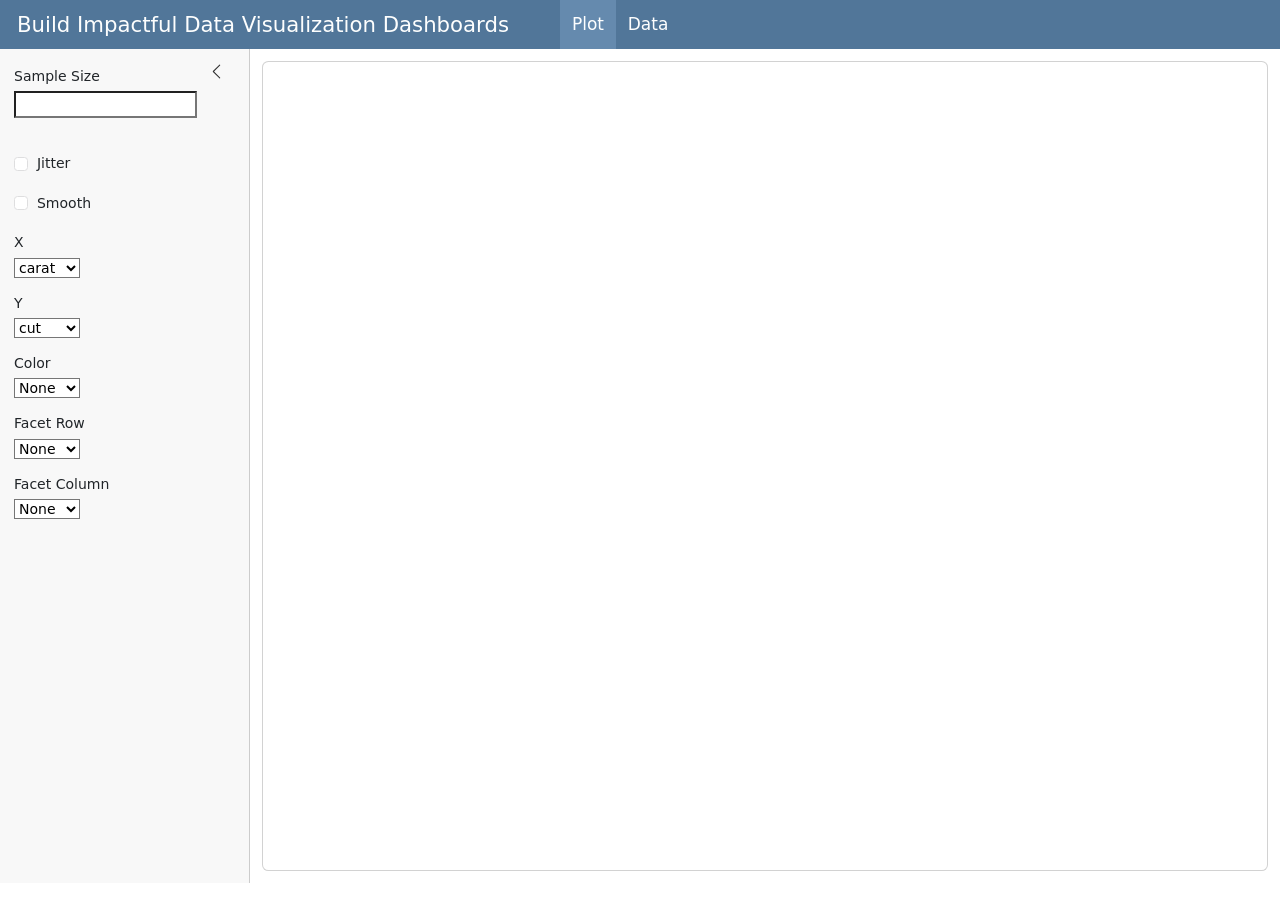
<file: dashboard2/index.html>
<!DOCTYPE html>
<html xmlns="http://www.w3.org/1999/xhtml" lang="en" xml:lang="en"><head>

<meta charset="utf-8">
<meta name="generator" content="quarto-1.8.25">

<meta name="viewport" content="width=device-width, initial-scale=1.0, user-scalable=yes">


<title>Build Impactful Data Visualization Dashboards</title>
<style>
code{white-space: pre-wrap;}
span.smallcaps{font-variant: small-caps;}
div.columns{display: flex; gap: min(4vw, 1.5em);}
div.column{flex: auto; overflow-x: auto;}
div.hanging-indent{margin-left: 1.5em; text-indent: -1.5em;}
ul.task-list{list-style: none;}
ul.task-list li input[type="checkbox"] {
  width: 0.8em;
  margin: 0 0.8em 0.2em -1em; /* quarto-specific, see https://github.com/quarto-dev/quarto-cli/issues/4556 */ 
  vertical-align: middle;
}
</style>


<script src="index_files/libs/clipboard/clipboard.min.js"></script>
<script src="index_files/libs/quarto-html/quarto.js" type="module"></script>
<script src="index_files/libs/quarto-html/tabsets/tabsets.js" type="module"></script>
<script src="index_files/libs/quarto-html/axe/axe-check.js" type="module"></script>
<script src="index_files/libs/quarto-html/popper.min.js"></script>
<script src="index_files/libs/quarto-html/tippy.umd.min.js"></script>
<script src="index_files/libs/quarto-html/anchor.min.js"></script>
<link href="index_files/libs/quarto-html/tippy.css" rel="stylesheet">
<link href="index_files/libs/quarto-html/quarto-syntax-highlighting-7b89279ff1a6dce999919e0e67d4d9ec.css" rel="stylesheet" class="quarto-color-scheme" id="quarto-text-highlighting-styles">
<link href="index_files/libs/quarto-html/quarto-syntax-highlighting-dark-707d8167ce6003fca903bfe2be84ab7f.css" rel="stylesheet" class="quarto-color-scheme quarto-color-alternate" id="quarto-text-highlighting-styles">
<link href="index_files/libs/quarto-html/quarto-syntax-highlighting-7b89279ff1a6dce999919e0e67d4d9ec.css" rel="stylesheet" class="quarto-color-scheme-extra" id="quarto-text-highlighting-styles">
<script src="index_files/libs/bootstrap/bootstrap.min.js"></script>
<link href="index_files/libs/bootstrap/bootstrap-icons.css" rel="stylesheet">
<link href="index_files/libs/bootstrap/bootstrap-890b18279d630a8af0357820e6fbb7bc.min.css" rel="stylesheet" append-hash="true" class="quarto-color-scheme" id="quarto-bootstrap" data-mode="light">
<link href="index_files/libs/bootstrap/bootstrap-dark-890b18279d630a8af0357820e6fbb7bc.min.css" rel="stylesheet" append-hash="true" class="quarto-color-scheme quarto-color-alternate" id="quarto-bootstrap" data-mode="light">
<link href="index_files/libs/bootstrap/bootstrap-890b18279d630a8af0357820e6fbb7bc.min.css" rel="stylesheet" append-hash="true" class="quarto-color-scheme-extra" id="quarto-bootstrap" data-mode="light">
<script src="index_files/libs/quarto-dashboard/quarto-dashboard.js"></script>
<script src="index_files/libs/quarto-dashboard/stickythead.js"></script>



<script src="index_files/libs/quarto-dashboard/web-components.js" type="module"></script>
<script src="index_files/libs/quarto-dashboard/components.js"></script>



</head>

<body class="quarto-dashboard dashboard-fill dashboard-sidebar fullcontent quarto-light">

<header id="quarto-dashboard-header">
<nav class="navbar navbar-expand-md slim" data-bs-theme="dark">
  <div class="navbar-container container-fluid">
    <button class="navbar-toggler" type="button" data-bs-toggle="collapse" data-bs-target="#dashboard-collapse" aria-controls="dashboard-collapse" aria-expanded="false" aria-label="Toggle navigation">
      <span class="navbar-toggler-icon"></span>
    </button>    


    <div class="navbar-brand-container">


      <div class="navbar-title">
        <div class="navbar-title-text"><a href="#">Build Impactful Data Visualization Dashboards</a></div>
        
        
      </div>
    </div>
<div id="dashboard-collapse" class="navbar-collapse collapse"><ul class="navbar-nav navbar-nav-scroll me-auto" role="tablist"><li class="nav-item" role="presentation"><a id="tab-plot" class="nav-link active" data-bs-toggle="tab" role="tab" data-bs-target="#plot" data-scrolling="false" href="#plot" aria-controls="plot" aria-selected="true"><span class="nav-link-text">Plot</span></a></li><li class="nav-item" role="presentation"><a id="tab-data" class="nav-link" data-bs-toggle="tab" role="tab" data-bs-target="#data" data-scrolling="false" href="#data" aria-controls="data" aria-selected="false"><span class="nav-link-text">Data</span></a></li></ul></div></div>
</nav>
</header>
<div class="page-layout-custom quarto-dashboard-content bslib-gap-spacing html-fill-container bslib-page-fill quarto-dashboard-pages dashboard-sidebar-container">  

<div class="bslib-sidebar-layout html-fill-item html-fill-container" data-bslib-sidebar-open="desktop" data-bslib-sidebar-init="true" data-bslib-sidebar-border="false" data-bslib-sidebar-border-radius="false"><div class="main html-fill-container html-fill-item"><div class="sidebar-content html-fill-item html-fill-container">
<div class="tab-content bslib-grid html-fill-item html-fill-container" style="display: grid; grid-template-columns: minmax(3em, 1fr);
grid-auto-rows: minmax(0, 1fr);">
<div id="plot" class="dashboard-page tab-pane show active html-fill-item html-fill-container" data-orientation="rows" aria-labelledby="tab-plot">
<div class="html-fill-item html-fill-container bslib-grid" style="display: grid; grid-template-rows: minmax(3em, 1fr); grid-auto-columns: minmax(0, 1fr);">
<div class="card cell html-fill-item html-fill-container bslib-card" data-bslib-card-init="" data-require-bs-caller="card()" data-full-screen="false">
<div class="card-body html-fill-item html-fill-container">
<div class="cell-output-display html-fill-item html-fill-container">
<div class="shiny-plot-output html-fill-item html-fill-container" id="plot" style="width:100%;height:400px;"></div>
</div>
</div>
<bslib-tooltip placement="auto" bsoptions="[]" data-require-bs-version="5" data-require-bs-caller="tooltip()">
    <template>Expand</template>
    <span class="bslib-full-screen-enter badge rounded-pill">
        <svg xmlns="http://www.w3.org/2000/svg" viewbox="0 0 24 24" style="height:1em;width:1em;" aria-hidden="true" role="img"><path d="M20 5C20 4.4 19.6 4 19 4H13C12.4 4 12 3.6 12 3C12 2.4 12.4 2 13 2H21C21.6 2 22 2.4 22 3V11C22 11.6 21.6 12 21 12C20.4 12 20 11.6 20 11V5ZM4 19C4 19.6 4.4 20 5 20H11C11.6 20 12 20.4 12 21C12 21.6 11.6 22 11 22H3C2.4 22 2 21.6 2 21V13C2 12.4 2.4 12 3 12C3.6 12 4 12.4 4 13V19Z"></path></svg>
    </span>
</bslib-tooltip><script data-bslib-card-init="">bslib.Card.initializeAllCards();</script></div>
</div>
</div><div id="data" class="dashboard-page tab-pane grid-skip html-fill-item html-fill-container" data-orientation="rows" aria-labelledby="tab-data">
<div class="html-fill-item html-fill-container bslib-grid" style="display: grid; grid-template-rows: minmax(3em, 1fr); grid-auto-columns: minmax(0, 1fr);">
<div class="card cell html-fill-item html-fill-container bslib-card" data-bslib-card-init="" data-require-bs-caller="card()" data-full-screen="false">
<div class="card-body html-fill-item html-fill-container">
<div class="cell-output-display html-fill-item html-fill-container no-overflow-x">
<div id="data" class="shiny-html-output shiny-table-output html-fill-item html-fill-container"></div>
</div>
</div>
<bslib-tooltip placement="auto" bsoptions="[]" data-require-bs-version="5" data-require-bs-caller="tooltip()">
    <template>Expand</template>
    <span class="bslib-full-screen-enter badge rounded-pill">
        <svg xmlns="http://www.w3.org/2000/svg" viewbox="0 0 24 24" style="height:1em;width:1em;" aria-hidden="true" role="img"><path d="M20 5C20 4.4 19.6 4 19 4H13C12.4 4 12 3.6 12 3C12 2.4 12.4 2 13 2H21C21.6 2 22 2.4 22 3V11C22 11.6 21.6 12 21 12C20.4 12 20 11.6 20 11V5ZM4 19C4 19.6 4.4 20 5 20H11C11.6 20 12 20.4 12 21C12 21.6 11.6 22 11 22H3C2.4 22 2 21.6 2 21V13C2 12.4 2.4 12 3 12C3.6 12 4 12.4 4 13V19Z"></path></svg>
    </span>
</bslib-tooltip><script data-bslib-card-init="">bslib.Card.initializeAllCards();</script></div>
<div id="3ade8a4a-fb1d-4a6c-8409-ac45482d5fc9" class="hidden html-fill-item html-fill-container">

</div>
</div>
</div>
</div>
</div></div><aside id="bslib-sidebar-1" class="sidebar html-fill-container html-fill-item"><div class="html-fill-container html-fill-item">
<div class="cell-output-display">
<div class="form-group shiny-input-container no-baseline">
<label class="control-label" id="sampleSize-label" for="sampleSize">Sample Size</label>
<input class="js-range-slider" id="sampleSize" data-skin="shiny" data-min="1" data-max="53940" data-from="1000" data-step="500" data-grid="true" data-grid-num="9.80709090909091" data-grid-snap="false" data-prettify-separator="," data-prettify-enabled="true" data-keyboard="true" data-data-type="number">
</div>
</div>
<div class="cell-output-display">
<br>
</div>
<div class="cell-output-display">
<div class="form-group shiny-input-container">
<div class="checkbox">
<label>
<input id="jitter" type="checkbox" class="shiny-input-checkbox">
<span>Jitter</span>
</label>
</div>
</div>
</div>
<div class="cell-output-display">
<div class="form-group shiny-input-container">
<div class="checkbox">
<label>
<input id="smooth" type="checkbox" class="shiny-input-checkbox">
<span>Smooth</span>
</label>
</div>
</div>
</div>
<div class="cell-output-display no-overflow-x">
<div class="form-group shiny-input-container">
<label class="control-label" id="x-label" for="x">X</label>
<div>
<select id="x" class="shiny-input-select"><option value="carat" selected="">carat</option>
<option value="cut">cut</option>
<option value="color">color</option>
<option value="clarity">clarity</option>
<option value="depth">depth</option>
<option value="table">table</option>
<option value="price">price</option>
<option value="x">x</option>
<option value="y">y</option>
<option value="z">z</option></select>
<script type="application/json" data-for="x" data-nonempty="">{"plugins":["selectize-plugin-a11y"]}</script>
</div>
</div>
</div>
<div class="cell-output-display no-overflow-x">
<div class="form-group shiny-input-container">
<label class="control-label" id="y-label" for="y">Y</label>
<div>
<select id="y" class="shiny-input-select"><option value="carat">carat</option>
<option value="cut" selected="">cut</option>
<option value="color">color</option>
<option value="clarity">clarity</option>
<option value="depth">depth</option>
<option value="table">table</option>
<option value="price">price</option>
<option value="x">x</option>
<option value="y">y</option>
<option value="z">z</option></select>
<script type="application/json" data-for="y" data-nonempty="">{"plugins":["selectize-plugin-a11y"]}</script>
</div>
</div>
</div>
<div class="cell-output-display no-overflow-x">
<div class="form-group shiny-input-container">
<label class="control-label" id="color-label" for="color">Color</label>
<div>
<select id="color" class="shiny-input-select"><option value="None" selected="">None</option>
<option value="carat">carat</option>
<option value="cut">cut</option>
<option value="color">color</option>
<option value="clarity">clarity</option>
<option value="depth">depth</option>
<option value="table">table</option>
<option value="price">price</option>
<option value="x">x</option>
<option value="y">y</option>
<option value="z">z</option></select>
<script type="application/json" data-for="color" data-nonempty="">{"plugins":["selectize-plugin-a11y"]}</script>
</div>
</div>
</div>
<div class="cell-output-display no-overflow-x">
<div class="form-group shiny-input-container">
<label class="control-label" id="facet_row-label" for="facet_row">Facet Row</label>
<div>
<select id="facet_row" class="shiny-input-select"><option value="." selected="">None</option>
<option value="cut">cut</option>
<option value="color">color</option>
<option value="clarity">clarity</option></select>
<script type="application/json" data-for="facet_row" data-nonempty="">{"plugins":["selectize-plugin-a11y"]}</script>
</div>
</div>
</div>
<div class="cell-output-display no-overflow-x">
<div class="form-group shiny-input-container">
<label class="control-label" id="facet_col-label" for="facet_col">Facet Column</label>
<div>
<select id="facet_col" class="shiny-input-select"><option value="." selected="">None</option>
<option value="cut">cut</option>
<option value="color">color</option>
<option value="clarity">clarity</option></select>
<script type="application/json" data-for="facet_col" data-nonempty="">{"plugins":["selectize-plugin-a11y"]}</script>
</div>
</div>
</div>
</div></aside>
<button class="collapse-toggle" type="button" title="Toggle sidebar" aria-expanded="true" aria-controls="bslib-sidebar-1">
    <svg xmlns="http://www.w3.org/2000/svg" viewbox="0 0 16 16" class="bi bi-chevron-left collapse-icon" style="fill:currentColor;" aria-hidden="true" role="img">
      <path fill-rule="evenodd" d="M11.354 1.646a.5.5 0 0 1 0 .708L5.707 8l5.647 5.646a.5.5 0 0 1-.708.708l-6-6a.5.5 0 0 1 0-.708l6-6a.5.5 0 0 1 .708 0z"></path>
    </svg>
</button>
<script data-bslib-sidebar-init="">
bslib.Sidebar.initCollapsibleAll()
</script>
</div>
<p>
<script type="application/shiny-prerendered" data-context="server-start">
library(ggplot2)
dataset <- diamonds
</script>
 
<script type="application/shiny-prerendered" data-context="server">
dataset <- reactive({
  diamonds[sample(nrow(diamonds), input$sampleSize),]
})
 
output$plot <- renderPlot({
  
  p <- ggplot(
    dataset(), 
    aes_string(x=input$x, y=input$y)) + geom_point()
  
  if (input$color != 'None')
    p <- p + aes_string(color=input$color)
  
  facets <- paste(input$facet_row, '~', input$facet_col)
  if (facets != '. ~ .')
    p <- p + facet_grid(facets)
  
  if (input$jitter)
    p <- p + geom_jitter()
  if (input$smooth)
    p <- p + geom_smooth()
  
  p
  
})

output$data <- renderTable({
  dataset()
})
</script>
 
<script type="application/shiny-prerendered" data-context="server-extras">
ojs_define <- function(..., .session = shiny::getDefaultReactiveDomain()) {
  quos <- rlang::enquos(...)
  vars <- rlang::list2(...)
  nm <- names(vars)
  if (is.null(nm)) {
    nm <- rep_len("", length(vars))
  }
  mapply(
    function(q, nm, val) {
      # Infer name, if possible
      if (nm == "") {
        tryCatch(
          {
            nm <- rlang::as_name(q)
          },
          error = function(e) {
            code <- paste(collapse = "\n", deparse(rlang::f_rhs(q)))
            stop(
              "ojs_define() could not create a name for the argument: ",
              code
            )
          }
        )
      }
      .session$output[[nm]] <- val
      outputOptions(.session$output, nm, suspendWhenHidden = FALSE)
      .session$sendCustomMessage("ojs-export", list(name = nm))
      NULL
    },
    quos,
    nm,
    vars,
    SIMPLIFY = FALSE,
    USE.NAMES = FALSE
  )
  invisible()
}
</script>
</p>
<!--html_preserve-->
<script type="application/shiny-prerendered" data-context="dependencies">
{"type":"list","attributes":{},"value":[{"type":"list","attributes":{"names":{"type":"character","attributes":{},"value":["name","version","src","meta","script","stylesheet","head","attachment","package","all_files","pkgVersion"]},"class":{"type":"character","attributes":{},"value":["html_dependency"]}},"value":[{"type":"character","attributes":{},"value":["ionrangeslider-javascript"]},{"type":"character","attributes":{},"value":["2.3.1"]},{"type":"list","attributes":{"names":{"type":"character","attributes":{},"value":["file"]}},"value":[{"type":"character","attributes":{},"value":["www/shared/ionrangeslider"]}]},{"type":"NULL"},{"type":"character","attributes":{},"value":["js/ion.rangeSlider.min.js"]},{"type":"NULL"},{"type":"NULL"},{"type":"NULL"},{"type":"character","attributes":{},"value":["shiny"]},{"type":"logical","attributes":{},"value":[true]},{"type":"character","attributes":{},"value":["1.12.1"]}]},{"type":"list","attributes":{"names":{"type":"character","attributes":{},"value":["name","version","src","meta","script","stylesheet","head","attachment","package","all_files","pkgVersion"]},"class":{"type":"character","attributes":{},"value":["html_dependency"]}},"value":[{"type":"character","attributes":{},"value":["strftime"]},{"type":"character","attributes":{},"value":["0.9.2"]},{"type":"list","attributes":{"names":{"type":"character","attributes":{},"value":["file"]}},"value":[{"type":"character","attributes":{},"value":["www/shared/strftime"]}]},{"type":"NULL"},{"type":"character","attributes":{},"value":["strftime-min.js"]},{"type":"NULL"},{"type":"NULL"},{"type":"NULL"},{"type":"character","attributes":{},"value":["shiny"]},{"type":"logical","attributes":{},"value":[true]},{"type":"character","attributes":{},"value":["1.12.1"]}]},{"type":"list","attributes":{"names":{"type":"character","attributes":{},"value":["name","version","src","meta","script","stylesheet","head","attachment","package","all_files","pkgVersion"]},"class":{"type":"character","attributes":{},"value":["html_dependency"]}},"value":[{"type":"character","attributes":{},"value":["ionrangeslider-css"]},{"type":"character","attributes":{},"value":["2.3.1"]},{"type":"list","attributes":{"names":{"type":"character","attributes":{},"value":["file"]}},"value":[{"type":"character","attributes":{},"value":["www/shared/ionrangeslider"]}]},{"type":"NULL"},{"type":"NULL"},{"type":"character","attributes":{},"value":["css/ion.rangeSlider.css"]},{"type":"NULL"},{"type":"NULL"},{"type":"character","attributes":{},"value":["shiny"]},{"type":"logical","attributes":{},"value":[true]},{"type":"character","attributes":{},"value":["1.12.1"]}]},{"type":"list","attributes":{"names":{"type":"character","attributes":{},"value":["name","version","src","meta","script","stylesheet","head","attachment","package","all_files","pkgVersion"]},"class":{"type":"character","attributes":{},"value":["html_dependency"]}},"value":[{"type":"character","attributes":{},"value":["selectize"]},{"type":"character","attributes":{},"value":["0.15.2"]},{"type":"list","attributes":{"names":{"type":"character","attributes":{},"value":["file"]}},"value":[{"type":"character","attributes":{},"value":["www/shared/selectize"]}]},{"type":"NULL"},{"type":"character","attributes":{},"value":["js/selectize.min.js","accessibility/js/selectize-plugin-a11y.min.js"]},{"type":"character","attributes":{},"value":["css/selectize.bootstrap3.css"]},{"type":"NULL"},{"type":"NULL"},{"type":"character","attributes":{},"value":["shiny"]},{"type":"logical","attributes":{},"value":[true]},{"type":"character","attributes":{},"value":["1.12.1"]}]},{"type":"list","attributes":{"names":{"type":"character","attributes":{},"value":["name","version","src","meta","script","stylesheet","head","attachment","package","all_files","pkgVersion"]},"class":{"type":"character","attributes":{},"value":["html_dependency"]}},"value":[{"type":"character","attributes":{},"value":["selectize"]},{"type":"character","attributes":{},"value":["0.15.2"]},{"type":"list","attributes":{"names":{"type":"character","attributes":{},"value":["file"]}},"value":[{"type":"character","attributes":{},"value":["www/shared/selectize"]}]},{"type":"NULL"},{"type":"character","attributes":{},"value":["js/selectize.min.js","accessibility/js/selectize-plugin-a11y.min.js"]},{"type":"character","attributes":{},"value":["css/selectize.bootstrap3.css"]},{"type":"NULL"},{"type":"NULL"},{"type":"character","attributes":{},"value":["shiny"]},{"type":"logical","attributes":{},"value":[true]},{"type":"character","attributes":{},"value":["1.12.1"]}]},{"type":"list","attributes":{"names":{"type":"character","attributes":{},"value":["name","version","src","meta","script","stylesheet","head","attachment","package","all_files","pkgVersion"]},"class":{"type":"character","attributes":{},"value":["html_dependency"]}},"value":[{"type":"character","attributes":{},"value":["selectize"]},{"type":"character","attributes":{},"value":["0.15.2"]},{"type":"list","attributes":{"names":{"type":"character","attributes":{},"value":["file"]}},"value":[{"type":"character","attributes":{},"value":["www/shared/selectize"]}]},{"type":"NULL"},{"type":"character","attributes":{},"value":["js/selectize.min.js","accessibility/js/selectize-plugin-a11y.min.js"]},{"type":"character","attributes":{},"value":["css/selectize.bootstrap3.css"]},{"type":"NULL"},{"type":"NULL"},{"type":"character","attributes":{},"value":["shiny"]},{"type":"logical","attributes":{},"value":[true]},{"type":"character","attributes":{},"value":["1.12.1"]}]},{"type":"list","attributes":{"names":{"type":"character","attributes":{},"value":["name","version","src","meta","script","stylesheet","head","attachment","package","all_files","pkgVersion"]},"class":{"type":"character","attributes":{},"value":["html_dependency"]}},"value":[{"type":"character","attributes":{},"value":["selectize"]},{"type":"character","attributes":{},"value":["0.15.2"]},{"type":"list","attributes":{"names":{"type":"character","attributes":{},"value":["file"]}},"value":[{"type":"character","attributes":{},"value":["www/shared/selectize"]}]},{"type":"NULL"},{"type":"character","attributes":{},"value":["js/selectize.min.js","accessibility/js/selectize-plugin-a11y.min.js"]},{"type":"character","attributes":{},"value":["css/selectize.bootstrap3.css"]},{"type":"NULL"},{"type":"NULL"},{"type":"character","attributes":{},"value":["shiny"]},{"type":"logical","attributes":{},"value":[true]},{"type":"character","attributes":{},"value":["1.12.1"]}]},{"type":"list","attributes":{"names":{"type":"character","attributes":{},"value":["name","version","src","meta","script","stylesheet","head","attachment","package","all_files","pkgVersion"]},"class":{"type":"character","attributes":{},"value":["html_dependency"]}},"value":[{"type":"character","attributes":{},"value":["selectize"]},{"type":"character","attributes":{},"value":["0.15.2"]},{"type":"list","attributes":{"names":{"type":"character","attributes":{},"value":["file"]}},"value":[{"type":"character","attributes":{},"value":["www/shared/selectize"]}]},{"type":"NULL"},{"type":"character","attributes":{},"value":["js/selectize.min.js","accessibility/js/selectize-plugin-a11y.min.js"]},{"type":"character","attributes":{},"value":["css/selectize.bootstrap3.css"]},{"type":"NULL"},{"type":"NULL"},{"type":"character","attributes":{},"value":["shiny"]},{"type":"logical","attributes":{},"value":[true]},{"type":"character","attributes":{},"value":["1.12.1"]}]},{"type":"list","attributes":{"names":{"type":"character","attributes":{},"value":["name","version","src","meta","script","stylesheet","head","attachment","package","all_files","pkgVersion"]},"class":{"type":"character","attributes":{},"value":["html_dependency"]}},"value":[{"type":"character","attributes":{},"value":["htmltools-fill"]},{"type":"character","attributes":{},"value":["0.5.9"]},{"type":"list","attributes":{"names":{"type":"character","attributes":{},"value":["file"]}},"value":[{"type":"character","attributes":{},"value":["fill"]}]},{"type":"NULL"},{"type":"NULL"},{"type":"character","attributes":{},"value":["fill.css"]},{"type":"NULL"},{"type":"NULL"},{"type":"character","attributes":{},"value":["htmltools"]},{"type":"logical","attributes":{},"value":[true]},{"type":"character","attributes":{},"value":["0.5.9"]}]}]}
</script>
<!--/html_preserve-->
<!--html_preserve-->
<script type="application/shiny-prerendered" data-context="execution_dependencies">
{"type":"list","attributes":{"names":{"type":"character","attributes":{},"value":["packages"]}},"value":[{"type":"list","attributes":{"names":{"type":"character","attributes":{},"value":["packages","version"]},"class":{"type":"character","attributes":{},"value":["data.frame"]},"row.names":{"type":"integer","attributes":{},"value":[1,2,3,4,5,6,7,8,9,10,11,12,13,14,15,16,17,18,19,20,21,22,23,24,25,26,27,28,29,30,31,32,33,34,35,36,37,38,39,40,41,42,43,44,45,46,47,48,49,50,51,52,53,54]}},"value":[{"type":"character","attributes":{},"value":["base","bslib","cachem","cli","compiler","datasets","digest","dplyr","evaluate","farver","fastmap","generics","ggplot2","glue","graphics","grDevices","grid","gtable","htmltools","htmlwidgets","httpuv","jquerylib","jsonlite","knitr","later","lifecycle","magrittr","memoise","methods","mime","otel","pillar","pkgconfig","promises","R6","RColorBrewer","Rcpp","rlang","rmarkdown","rstudioapi","S7","sass","scales","shiny","stats","tibble","tidyselect","tools","utils","vctrs","withr","xfun","xtable","yaml"]},{"type":"character","attributes":{},"value":["4.5.3","0.9.0","1.1.0","3.6.5","4.5.3","4.5.3","0.6.39","1.2.0","1.0.5","2.1.2","1.2.0","0.1.4","4.0.2","1.8.0","4.5.3","4.5.3","4.5.3","0.3.6","0.5.9","1.6.4","1.6.16","0.1.4","2.0.0","1.51","1.4.2","1.0.5","2.0.4","2.0.1","4.5.3","0.13","0.2.0","1.11.1","2.0.3","1.5.0","2.6.1","1.1-3","1.1.1-1","1.1.7","2.30","0.17.1","0.2.1","0.4.10","1.4.0","1.12.1","4.5.3","3.3.1","1.2.1","4.5.3","4.5.3","0.7.1","3.0.2","0.55","1.8-4","2.3.12"]}]}]}
</script>
<!--/html_preserve-->


<script id="quarto-html-after-body" type="application/javascript">
  window.document.addEventListener("DOMContentLoaded", function (event) {
    const icon = "";
    const anchorJS = new window.AnchorJS();
    anchorJS.options = {
      placement: 'right',
      icon: icon
    };
    anchorJS.add('.anchored');
    const isCodeAnnotation = (el) => {
      for (const clz of el.classList) {
        if (clz.startsWith('code-annotation-')) {                     
          return true;
        }
      }
      return false;
    }
    const onCopySuccess = function(e) {
      // button target
      const button = e.trigger;
      // don't keep focus
      button.blur();
      // flash "checked"
      button.classList.add('code-copy-button-checked');
      var currentTitle = button.getAttribute("title");
      button.setAttribute("title", "Copied!");
      let tooltip;
      if (window.bootstrap) {
        button.setAttribute("data-bs-toggle", "tooltip");
        button.setAttribute("data-bs-placement", "left");
        button.setAttribute("data-bs-title", "Copied!");
        tooltip = new bootstrap.Tooltip(button, 
          { trigger: "manual", 
            customClass: "code-copy-button-tooltip",
            offset: [0, -8]});
        tooltip.show();    
      }
      setTimeout(function() {
        if (tooltip) {
          tooltip.hide();
          button.removeAttribute("data-bs-title");
          button.removeAttribute("data-bs-toggle");
          button.removeAttribute("data-bs-placement");
        }
        button.setAttribute("title", currentTitle);
        button.classList.remove('code-copy-button-checked');
      }, 1000);
      // clear code selection
      e.clearSelection();
    }
    const getTextToCopy = function(trigger) {
      const outerScaffold = trigger.parentElement.cloneNode(true);
      const codeEl = outerScaffold.querySelector('code');
      for (const childEl of codeEl.children) {
        if (isCodeAnnotation(childEl)) {
          childEl.remove();
        }
      }
      return codeEl.innerText;
    }
    const clipboard = new window.ClipboardJS('.code-copy-button:not([data-in-quarto-modal])', {
      text: getTextToCopy
    });
    clipboard.on('success', onCopySuccess);
    if (window.document.getElementById('quarto-embedded-source-code-modal')) {
      const clipboardModal = new window.ClipboardJS('.code-copy-button[data-in-quarto-modal]', {
        text: getTextToCopy,
        container: window.document.getElementById('quarto-embedded-source-code-modal')
      });
      clipboardModal.on('success', onCopySuccess);
    }
      var localhostRegex = new RegExp(/^(?:http|https):\/\/localhost\:?[0-9]*\//);
      var mailtoRegex = new RegExp(/^mailto:/);
        var filterRegex = new RegExp('/' + window.location.host + '/');
      var isInternal = (href) => {
          return filterRegex.test(href) || localhostRegex.test(href) || mailtoRegex.test(href);
      }
      // Inspect non-navigation links and adorn them if external
     var links = window.document.querySelectorAll('a[href]:not(.nav-link):not(.navbar-brand):not(.toc-action):not(.sidebar-link):not(.sidebar-item-toggle):not(.pagination-link):not(.no-external):not([aria-hidden]):not(.dropdown-item):not(.quarto-navigation-tool):not(.about-link)');
      for (var i=0; i<links.length; i++) {
        const link = links[i];
        if (!isInternal(link.href)) {
          // undo the damage that might have been done by quarto-nav.js in the case of
          // links that we want to consider external
          if (link.dataset.originalHref !== undefined) {
            link.href = link.dataset.originalHref;
          }
        }
      }
    function tippyHover(el, contentFn, onTriggerFn, onUntriggerFn) {
      const config = {
        allowHTML: true,
        maxWidth: 500,
        delay: 100,
        arrow: false,
        appendTo: function(el) {
            return el.parentElement;
        },
        interactive: true,
        interactiveBorder: 10,
        theme: 'quarto',
        placement: 'bottom-start',
      };
      if (contentFn) {
        config.content = contentFn;
      }
      if (onTriggerFn) {
        config.onTrigger = onTriggerFn;
      }
      if (onUntriggerFn) {
        config.onUntrigger = onUntriggerFn;
      }
      window.tippy(el, config); 
    }
    const noterefs = window.document.querySelectorAll('a[role="doc-noteref"]');
    for (var i=0; i<noterefs.length; i++) {
      const ref = noterefs[i];
      tippyHover(ref, function() {
        // use id or data attribute instead here
        let href = ref.getAttribute('data-footnote-href') || ref.getAttribute('href');
        try { href = new URL(href).hash; } catch {}
        const id = href.replace(/^#\/?/, "");
        const note = window.document.getElementById(id);
        if (note) {
          return note.innerHTML;
        } else {
          return "";
        }
      });
    }
    const xrefs = window.document.querySelectorAll('a.quarto-xref');
    const processXRef = (id, note) => {
      // Strip column container classes
      const stripColumnClz = (el) => {
        el.classList.remove("page-full", "page-columns");
        if (el.children) {
          for (const child of el.children) {
            stripColumnClz(child);
          }
        }
      }
      stripColumnClz(note)
      if (id === null || id.startsWith('sec-')) {
        // Special case sections, only their first couple elements
        const container = document.createElement("div");
        if (note.children && note.children.length > 2) {
          container.appendChild(note.children[0].cloneNode(true));
          for (let i = 1; i < note.children.length; i++) {
            const child = note.children[i];
            if (child.tagName === "P" && child.innerText === "") {
              continue;
            } else {
              container.appendChild(child.cloneNode(true));
              break;
            }
          }
          if (window.Quarto?.typesetMath) {
            window.Quarto.typesetMath(container);
          }
          return container.innerHTML
        } else {
          if (window.Quarto?.typesetMath) {
            window.Quarto.typesetMath(note);
          }
          return note.innerHTML;
        }
      } else {
        // Remove any anchor links if they are present
        const anchorLink = note.querySelector('a.anchorjs-link');
        if (anchorLink) {
          anchorLink.remove();
        }
        if (window.Quarto?.typesetMath) {
          window.Quarto.typesetMath(note);
        }
        if (note.classList.contains("callout")) {
          return note.outerHTML;
        } else {
          return note.innerHTML;
        }
      }
    }
    for (var i=0; i<xrefs.length; i++) {
      const xref = xrefs[i];
      tippyHover(xref, undefined, function(instance) {
        instance.disable();
        let url = xref.getAttribute('href');
        let hash = undefined; 
        if (url.startsWith('#')) {
          hash = url;
        } else {
          try { hash = new URL(url).hash; } catch {}
        }
        if (hash) {
          const id = hash.replace(/^#\/?/, "");
          const note = window.document.getElementById(id);
          if (note !== null) {
            try {
              const html = processXRef(id, note.cloneNode(true));
              instance.setContent(html);
            } finally {
              instance.enable();
              instance.show();
            }
          } else {
            // See if we can fetch this
            fetch(url.split('#')[0])
            .then(res => res.text())
            .then(html => {
              const parser = new DOMParser();
              const htmlDoc = parser.parseFromString(html, "text/html");
              const note = htmlDoc.getElementById(id);
              if (note !== null) {
                const html = processXRef(id, note);
                instance.setContent(html);
              } 
            }).finally(() => {
              instance.enable();
              instance.show();
            });
          }
        } else {
          // See if we can fetch a full url (with no hash to target)
          // This is a special case and we should probably do some content thinning / targeting
          fetch(url)
          .then(res => res.text())
          .then(html => {
            const parser = new DOMParser();
            const htmlDoc = parser.parseFromString(html, "text/html");
            const note = htmlDoc.querySelector('main.content');
            if (note !== null) {
              // This should only happen for chapter cross references
              // (since there is no id in the URL)
              // remove the first header
              if (note.children.length > 0 && note.children[0].tagName === "HEADER") {
                note.children[0].remove();
              }
              const html = processXRef(null, note);
              instance.setContent(html);
            } 
          }).finally(() => {
            instance.enable();
            instance.show();
          });
        }
      }, function(instance) {
      });
    }
        let selectedAnnoteEl;
        const selectorForAnnotation = ( cell, annotation) => {
          let cellAttr = 'data-code-cell="' + cell + '"';
          let lineAttr = 'data-code-annotation="' +  annotation + '"';
          const selector = 'span[' + cellAttr + '][' + lineAttr + ']';
          return selector;
        }
        const selectCodeLines = (annoteEl) => {
          const doc = window.document;
          const targetCell = annoteEl.getAttribute("data-target-cell");
          const targetAnnotation = annoteEl.getAttribute("data-target-annotation");
          const annoteSpan = window.document.querySelector(selectorForAnnotation(targetCell, targetAnnotation));
          const lines = annoteSpan.getAttribute("data-code-lines").split(",");
          const lineIds = lines.map((line) => {
            return targetCell + "-" + line;
          })
          let top = null;
          let height = null;
          let parent = null;
          if (lineIds.length > 0) {
              //compute the position of the single el (top and bottom and make a div)
              const el = window.document.getElementById(lineIds[0]);
              top = el.offsetTop;
              height = el.offsetHeight;
              parent = el.parentElement.parentElement;
            if (lineIds.length > 1) {
              const lastEl = window.document.getElementById(lineIds[lineIds.length - 1]);
              const bottom = lastEl.offsetTop + lastEl.offsetHeight;
              height = bottom - top;
            }
            if (top !== null && height !== null && parent !== null) {
              // cook up a div (if necessary) and position it 
              let div = window.document.getElementById("code-annotation-line-highlight");
              if (div === null) {
                div = window.document.createElement("div");
                div.setAttribute("id", "code-annotation-line-highlight");
                div.style.position = 'absolute';
                parent.appendChild(div);
              }
              div.style.top = top - 2 + "px";
              div.style.height = height + 4 + "px";
              div.style.left = 0;
              let gutterDiv = window.document.getElementById("code-annotation-line-highlight-gutter");
              if (gutterDiv === null) {
                gutterDiv = window.document.createElement("div");
                gutterDiv.setAttribute("id", "code-annotation-line-highlight-gutter");
                gutterDiv.style.position = 'absolute';
                const codeCell = window.document.getElementById(targetCell);
                const gutter = codeCell.querySelector('.code-annotation-gutter');
                gutter.appendChild(gutterDiv);
              }
              gutterDiv.style.top = top - 2 + "px";
              gutterDiv.style.height = height + 4 + "px";
            }
            selectedAnnoteEl = annoteEl;
          }
        };
        const unselectCodeLines = () => {
          const elementsIds = ["code-annotation-line-highlight", "code-annotation-line-highlight-gutter"];
          elementsIds.forEach((elId) => {
            const div = window.document.getElementById(elId);
            if (div) {
              div.remove();
            }
          });
          selectedAnnoteEl = undefined;
        };
          // Handle positioning of the toggle
      window.addEventListener(
        "resize",
        throttle(() => {
          elRect = undefined;
          if (selectedAnnoteEl) {
            selectCodeLines(selectedAnnoteEl);
          }
        }, 10)
      );
      function throttle(fn, ms) {
      let throttle = false;
      let timer;
        return (...args) => {
          if(!throttle) { // first call gets through
              fn.apply(this, args);
              throttle = true;
          } else { // all the others get throttled
              if(timer) clearTimeout(timer); // cancel #2
              timer = setTimeout(() => {
                fn.apply(this, args);
                timer = throttle = false;
              }, ms);
          }
        };
      }
        // Attach click handler to the DT
        const annoteDls = window.document.querySelectorAll('dt[data-target-cell]');
        for (const annoteDlNode of annoteDls) {
          annoteDlNode.addEventListener('click', (event) => {
            const clickedEl = event.target;
            if (clickedEl !== selectedAnnoteEl) {
              unselectCodeLines();
              const activeEl = window.document.querySelector('dt[data-target-cell].code-annotation-active');
              if (activeEl) {
                activeEl.classList.remove('code-annotation-active');
              }
              selectCodeLines(clickedEl);
              clickedEl.classList.add('code-annotation-active');
            } else {
              // Unselect the line
              unselectCodeLines();
              clickedEl.classList.remove('code-annotation-active');
            }
          });
        }
    const findCites = (el) => {
      const parentEl = el.parentElement;
      if (parentEl) {
        const cites = parentEl.dataset.cites;
        if (cites) {
          return {
            el,
            cites: cites.split(' ')
          };
        } else {
          return findCites(el.parentElement)
        }
      } else {
        return undefined;
      }
    };
    var bibliorefs = window.document.querySelectorAll('a[role="doc-biblioref"]');
    for (var i=0; i<bibliorefs.length; i++) {
      const ref = bibliorefs[i];
      const citeInfo = findCites(ref);
      if (citeInfo) {
        tippyHover(citeInfo.el, function() {
          var popup = window.document.createElement('div');
          citeInfo.cites.forEach(function(cite) {
            var citeDiv = window.document.createElement('div');
            citeDiv.classList.add('hanging-indent');
            citeDiv.classList.add('csl-entry');
            var biblioDiv = window.document.getElementById('ref-' + cite);
            if (biblioDiv) {
              citeDiv.innerHTML = biblioDiv.innerHTML;
            }
            popup.appendChild(citeDiv);
          });
          return popup.innerHTML;
        });
      }
    }
  });
  </script>
</div> <!-- /container fluid -->

<script type="application/javascript">
window.document.addEventListener("DOMContentLoaded", function (_event) {
  if (window.bslib.Card) {
    window.bslib.Card.initializeAllCards();
  }
}); 
</script>
  



</body></html>
</file>
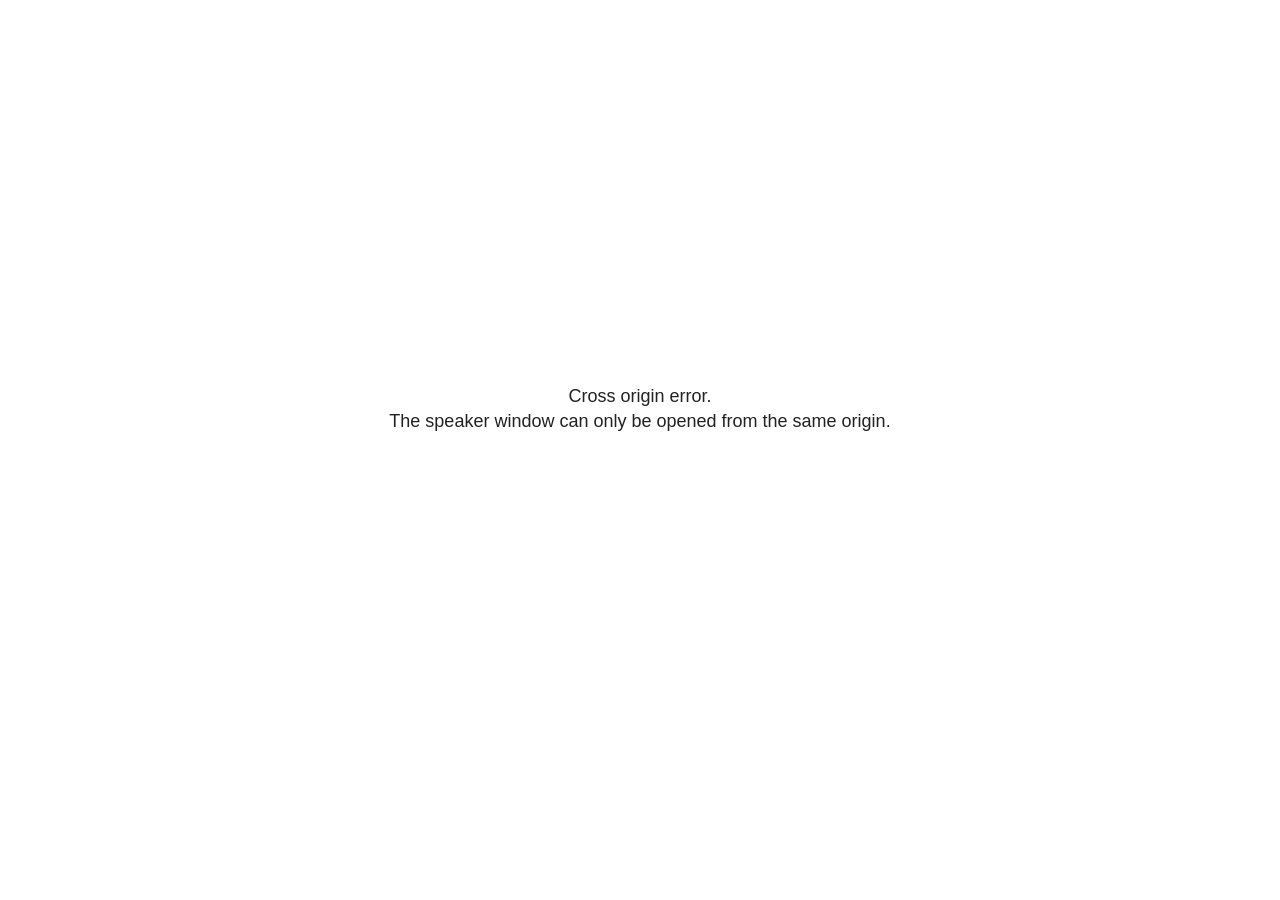
<file: index_files/libs/revealjs/plugin/notes/speaker-view.html>
<!--
	NOTE: You need to build the notes plugin after making changes to this file.
-->
<html lang="en">
	<head>
		<meta charset="utf-8">

		<title>reveal.js - Speaker View</title>

		<style>
			body {
				font-family: Helvetica;
				font-size: 18px;
			}

			#current-slide,
			#upcoming-slide,
			#speaker-controls {
				padding: 6px;
				box-sizing: border-box;
				-moz-box-sizing: border-box;
			}

			#current-slide iframe,
			#upcoming-slide iframe {
				width: 100%;
				height: 100%;
				border: 1px solid #ddd;
			}

			#current-slide .label,
			#upcoming-slide .label {
				position: absolute;
				top: 10px;
				left: 10px;
				z-index: 2;
			}

			#connection-status {
				position: absolute;
				top: 0;
				left: 0;
				width: 100%;
				height: 100%;
				z-index: 20;
				padding: 30% 20% 20% 20%;
				font-size: 18px;
				color: #222;
				background: #fff;
				text-align: center;
				box-sizing: border-box;
				line-height: 1.4;
			}

			.overlay-element {
				height: 34px;
				line-height: 34px;
				padding: 0 10px;
				text-shadow: none;
				background: rgba( 220, 220, 220, 0.8 );
				color: #222;
				font-size: 14px;
			}

			.overlay-element.interactive:hover {
				background: rgba( 220, 220, 220, 1 );
			}

			#current-slide {
				position: absolute;
				width: 60%;
				height: 100%;
				top: 0;
				left: 0;
				padding-right: 0;
			}

			#upcoming-slide {
				position: absolute;
				width: 40%;
				height: 40%;
				right: 0;
				top: 0;
			}

			/* Speaker controls */
			#speaker-controls {
				position: absolute;
				top: 40%;
				right: 0;
				width: 40%;
				height: 60%;
				overflow: auto;
				font-size: 18px;
			}

				.speaker-controls-time.hidden,
				.speaker-controls-notes.hidden {
					display: none;
				}

				.speaker-controls-time .label,
				.speaker-controls-pace .label,
				.speaker-controls-notes .label {
					text-transform: uppercase;
					font-weight: normal;
					font-size: 0.66em;
					color: #666;
					margin: 0;
				}

				.speaker-controls-time, .speaker-controls-pace {
					border-bottom: 1px solid rgba( 200, 200, 200, 0.5 );
					margin-bottom: 10px;
					padding: 10px 16px;
					padding-bottom: 20px;
					cursor: pointer;
				}

				.speaker-controls-time .reset-button {
					opacity: 0;
					float: right;
					color: #666;
					text-decoration: none;
				}
				.speaker-controls-time:hover .reset-button {
					opacity: 1;
				}

				.speaker-controls-time .timer,
				.speaker-controls-time .clock {
					width: 50%;
				}

				.speaker-controls-time .timer,
				.speaker-controls-time .clock,
				.speaker-controls-time .pacing .hours-value,
				.speaker-controls-time .pacing .minutes-value,
				.speaker-controls-time .pacing .seconds-value {
					font-size: 1.9em;
				}

				.speaker-controls-time .timer {
					float: left;
				}

				.speaker-controls-time .clock {
					float: right;
					text-align: right;
				}

				.speaker-controls-time span.mute {
					opacity: 0.3;
				}

				.speaker-controls-time .pacing-title {
					margin-top: 5px;
				}

				.speaker-controls-time .pacing.ahead {
					color: blue;
				}

				.speaker-controls-time .pacing.on-track {
					color: green;
				}

				.speaker-controls-time .pacing.behind {
					color: red;
				}

				.speaker-controls-notes {
					padding: 10px 16px;
				}

				.speaker-controls-notes .value {
					margin-top: 5px;
					line-height: 1.4;
					font-size: 1.2em;
				}

			/* Layout selector */
			#speaker-layout {
				position: absolute;
				top: 10px;
				right: 10px;
				color: #222;
				z-index: 10;
			}
				#speaker-layout select {
					position: absolute;
					width: 100%;
					height: 100%;
					top: 0;
					left: 0;
					border: 0;
					box-shadow: 0;
					cursor: pointer;
					opacity: 0;

					font-size: 1em;
					background-color: transparent;

					-moz-appearance: none;
					-webkit-appearance: none;
					-webkit-tap-highlight-color: rgba(0, 0, 0, 0);
				}

				#speaker-layout select:focus {
					outline: none;
					box-shadow: none;
				}

			.clear {
				clear: both;
			}

			/* Speaker layout: Wide */
			body[data-speaker-layout="wide"] #current-slide,
			body[data-speaker-layout="wide"] #upcoming-slide {
				width: 50%;
				height: 45%;
				padding: 6px;
			}

			body[data-speaker-layout="wide"] #current-slide {
				top: 0;
				left: 0;
			}

			body[data-speaker-layout="wide"] #upcoming-slide {
				top: 0;
				left: 50%;
			}

			body[data-speaker-layout="wide"] #speaker-controls {
				top: 45%;
				left: 0;
				width: 100%;
				height: 50%;
				font-size: 1.25em;
			}

			/* Speaker layout: Tall */
			body[data-speaker-layout="tall"] #current-slide,
			body[data-speaker-layout="tall"] #upcoming-slide {
				width: 45%;
				height: 50%;
				padding: 6px;
			}

			body[data-speaker-layout="tall"] #current-slide {
				top: 0;
				left: 0;
			}

			body[data-speaker-layout="tall"] #upcoming-slide {
				top: 50%;
				left: 0;
			}

			body[data-speaker-layout="tall"] #speaker-controls {
				padding-top: 40px;
				top: 0;
				left: 45%;
				width: 55%;
				height: 100%;
				font-size: 1.25em;
			}

			/* Speaker layout: Notes only */
			body[data-speaker-layout="notes-only"] #current-slide,
			body[data-speaker-layout="notes-only"] #upcoming-slide {
				display: none;
			}

			body[data-speaker-layout="notes-only"] #speaker-controls {
				padding-top: 40px;
				top: 0;
				left: 0;
				width: 100%;
				height: 100%;
				font-size: 1.25em;
			}

			@media screen and (max-width: 1080px) {
				body[data-speaker-layout="default"] #speaker-controls {
					font-size: 16px;
				}
			}

			@media screen and (max-width: 900px) {
				body[data-speaker-layout="default"] #speaker-controls {
					font-size: 14px;
				}
			}

			@media screen and (max-width: 800px) {
				body[data-speaker-layout="default"] #speaker-controls {
					font-size: 12px;
				}
			}

		</style>
	</head>

	<body>

		<div id="connection-status">Loading speaker view...</div>

		<div id="current-slide"></div>
		<div id="upcoming-slide"><span class="overlay-element label">Upcoming</span></div>
		<div id="speaker-controls">
			<div class="speaker-controls-time">
				<h4 class="label">Time <span class="reset-button">Click to Reset</span></h4>
				<div class="clock">
					<span class="clock-value">0:00 AM</span>
				</div>
				<div class="timer">
					<span class="hours-value">00</span><span class="minutes-value">:00</span><span class="seconds-value">:00</span>
				</div>
				<div class="clear"></div>

				<h4 class="label pacing-title" style="display: none">Pacing – Time to finish current slide</h4>
				<div class="pacing" style="display: none">
					<span class="hours-value">00</span><span class="minutes-value">:00</span><span class="seconds-value">:00</span>
				</div>
			</div>

			<div class="speaker-controls-notes hidden">
				<h4 class="label">Notes</h4>
				<div class="value"></div>
			</div>
		</div>
		<div id="speaker-layout" class="overlay-element interactive">
			<span class="speaker-layout-label"></span>
			<select class="speaker-layout-dropdown"></select>
		</div>

		<script>

			(function() {

				var notes,
					notesValue,
					currentState,
					currentSlide,
					upcomingSlide,
					layoutLabel,
					layoutDropdown,
					pendingCalls = {},
					lastRevealApiCallId = 0,
					connected = false

				var connectionStatus = document.querySelector( '#connection-status' );

				var SPEAKER_LAYOUTS = {
					'default': 'Default',
					'wide': 'Wide',
					'tall': 'Tall',
					'notes-only': 'Notes only'
				};

				setupLayout();

				let openerOrigin;

				try {
					openerOrigin = window.opener.location.origin;
				}
				catch ( error ) { console.warn( error ) }

				// In order to prevent XSS, the speaker view will only run if its
				// opener has the same origin as itself
				if( window.location.origin !== openerOrigin ) {
					connectionStatus.innerHTML = 'Cross origin error.<br>The speaker window can only be opened from the same origin.';
					return;
				}

				var connectionTimeout = setTimeout( function() {
					connectionStatus.innerHTML = 'Error connecting to main window.<br>Please try closing and reopening the speaker view.';
				}, 5000 );

				window.addEventListener( 'message', function( event ) {

					// Validate the origin of all messages to avoid parsing messages
					// that aren't meant for us. Ignore when running off file:// so
					// that the speaker view continues to work without a web server.
					if( window.location.origin !== event.origin && window.location.origin !== 'file://' ) {
						return
					}

					clearTimeout( connectionTimeout );
					connectionStatus.style.display = 'none';

					var data = JSON.parse( event.data );

					// The overview mode is only useful to the reveal.js instance
					// where navigation occurs so we don't sync it
					if( data.state ) delete data.state.overview;

					// Messages sent by the notes plugin inside of the main window
					if( data && data.namespace === 'reveal-notes' ) {
						if( data.type === 'connect' ) {
							handleConnectMessage( data );
						}
						else if( data.type === 'state' ) {
							handleStateMessage( data );
						}
						else if( data.type === 'return' ) {
							pendingCalls[data.callId](data.result);
							delete pendingCalls[data.callId];
						}
					}
					// Messages sent by the reveal.js inside of the current slide preview
					else if( data && data.namespace === 'reveal' ) {
						if( /ready/.test( data.eventName ) ) {
							// Send a message back to notify that the handshake is complete
							window.opener.postMessage( JSON.stringify({ namespace: 'reveal-notes', type: 'connected'} ), '*' );
						}
						else if( /slidechanged|fragmentshown|fragmenthidden|paused|resumed/.test( data.eventName ) && currentState !== JSON.stringify( data.state ) ) {

							dispatchStateToMainWindow( data.state );

						}
					}

				} );

				/**
				 * Updates the presentation in the main window to match the state
				 * of the presentation in the notes window.
				 */
				const dispatchStateToMainWindow = debounce(( state ) => {
					window.opener.postMessage( JSON.stringify({ method: 'setState', args: [ state ]} ), '*' );
				}, 500);

				/**
				 * Asynchronously calls the Reveal.js API of the main frame.
				 */
				function callRevealApi( methodName, methodArguments, callback ) {

					var callId = ++lastRevealApiCallId;
					pendingCalls[callId] = callback;
					window.opener.postMessage( JSON.stringify( {
						namespace: 'reveal-notes',
						type: 'call',
						callId: callId,
						methodName: methodName,
						arguments: methodArguments
					} ), '*' );

				}

				/**
				 * Called when the main window is trying to establish a
				 * connection.
				 */
				function handleConnectMessage( data ) {

					if( connected === false ) {
						connected = true;

						setupIframes( data );
						setupKeyboard();
						setupNotes();
						setupTimer();
						setupHeartbeat();
					}

				}

				/**
				 * Called when the main window sends an updated state.
				 */
				function handleStateMessage( data ) {

					// Store the most recently set state to avoid circular loops
					// applying the same state
					currentState = JSON.stringify( data.state );

					// No need for updating the notes in case of fragment changes
					if ( data.notes ) {
						notes.classList.remove( 'hidden' );
						notesValue.style.whiteSpace = data.whitespace;
						if( data.markdown ) {
							notesValue.innerHTML = marked( data.notes );
						}
						else {
							notesValue.innerHTML = data.notes;
						}
					}
					else {
						notes.classList.add( 'hidden' );
					}

					// Update the note slides
					currentSlide.contentWindow.postMessage( JSON.stringify({ method: 'setState', args: [ data.state ] }), '*' );
					upcomingSlide.contentWindow.postMessage( JSON.stringify({ method: 'setState', args: [ data.state ] }), '*' );
					upcomingSlide.contentWindow.postMessage( JSON.stringify({ method: 'next' }), '*' );

				}

				// Limit to max one state update per X ms
				handleStateMessage = debounce( handleStateMessage, 200 );

				/**
				 * Forward keyboard events to the current slide window.
				 * This enables keyboard events to work even if focus
				 * isn't set on the current slide iframe.
				 *
				 * Block F5 default handling, it reloads and disconnects
				 * the speaker notes window.
				 */
				function setupKeyboard() {

					document.addEventListener( 'keydown', function( event ) {
						if( event.keyCode === 116 || ( event.metaKey && event.keyCode === 82 ) ) {
							event.preventDefault();
							return false;
						}
						currentSlide.contentWindow.postMessage( JSON.stringify({ method: 'triggerKey', args: [ event.keyCode ] }), '*' );
					} );

				}

				/**
				 * Creates the preview iframes.
				 */
				function setupIframes( data ) {

					var params = [
						'receiver',
						'progress=false',
						'history=false',
						'transition=none',
						'autoSlide=0',
						'backgroundTransition=none'
					].join( '&' );

					var urlSeparator = /\?/.test(data.url) ? '&' : '?';
					var hash = '#/' + data.state.indexh + '/' + data.state.indexv;
					var currentURL = data.url + urlSeparator + params + '&scrollActivationWidth=false&postMessageEvents=true' + hash;
					var upcomingURL = data.url + urlSeparator + params + '&scrollActivationWidth=false&controls=false' + hash;

					currentSlide = document.createElement( 'iframe' );
					currentSlide.setAttribute( 'width', 1280 );
					currentSlide.setAttribute( 'height', 1024 );
					currentSlide.setAttribute( 'src', currentURL );
					document.querySelector( '#current-slide' ).appendChild( currentSlide );

					upcomingSlide = document.createElement( 'iframe' );
					upcomingSlide.setAttribute( 'width', 640 );
					upcomingSlide.setAttribute( 'height', 512 );
					upcomingSlide.setAttribute( 'src', upcomingURL );
					document.querySelector( '#upcoming-slide' ).appendChild( upcomingSlide );

				}

				/**
				 * Setup the notes UI.
				 */
				function setupNotes() {

					notes = document.querySelector( '.speaker-controls-notes' );
					notesValue = document.querySelector( '.speaker-controls-notes .value' );

				}

				/**
				 * We send out a heartbeat at all times to ensure we can
				 * reconnect with the main presentation window after reloads.
				 */
				function setupHeartbeat() {

					setInterval( () => {
						window.opener.postMessage( JSON.stringify({ namespace: 'reveal-notes', type: 'heartbeat'} ), '*' );
					}, 1000 );

				}

				function getTimings( callback ) {

					callRevealApi( 'getSlidesAttributes', [], function ( slideAttributes ) {
						callRevealApi( 'getConfig', [], function ( config ) {
							var totalTime = config.totalTime;
							var minTimePerSlide = config.minimumTimePerSlide || 0;
							var defaultTiming = config.defaultTiming;
							if ((defaultTiming == null) && (totalTime == null)) {
								callback(null);
								return;
							}
							// Setting totalTime overrides defaultTiming
							if (totalTime) {
								defaultTiming = 0;
							}
							var timings = [];
							for ( var i in slideAttributes ) {
								var slide = slideAttributes[ i ];
								var timing = defaultTiming;
								if( slide.hasOwnProperty( 'data-timing' )) {
									var t = slide[ 'data-timing' ];
									timing = parseInt(t);
									if( isNaN(timing) ) {
										console.warn("Could not parse timing '" + t + "' of slide " + i + "; using default of " + defaultTiming);
										timing = defaultTiming;
									}
								}
								timings.push(timing);
							}
							if ( totalTime ) {
								// After we've allocated time to individual slides, we summarize it and
								// subtract it from the total time
								var remainingTime = totalTime - timings.reduce( function(a, b) { return a + b; }, 0 );
								// The remaining time is divided by the number of slides that have 0 seconds
								// allocated at the moment, giving the average time-per-slide on the remaining slides
								var remainingSlides = (timings.filter( function(x) { return x == 0 }) ).length
								var timePerSlide = Math.round( remainingTime / remainingSlides, 0 )
								// And now we replace every zero-value timing with that average
								timings = timings.map( function(x) { return (x==0 ? timePerSlide : x) } );
							}
							var slidesUnderMinimum = timings.filter( function(x) { return (x < minTimePerSlide) } ).length
							if ( slidesUnderMinimum ) {
								message = "The pacing time for " + slidesUnderMinimum + " slide(s) is under the configured minimum of " + minTimePerSlide + " seconds. Check the data-timing attribute on individual slides, or consider increasing the totalTime or minimumTimePerSlide configuration options (or removing some slides).";
								alert(message);
							}
							callback( timings );
						} );
					} );

				}

				/**
				 * Return the number of seconds allocated for presenting
				 * all slides up to and including this one.
				 */
				function getTimeAllocated( timings, callback ) {

					callRevealApi( 'getSlidePastCount', [], function ( currentSlide ) {
						var allocated = 0;
						for (var i in timings.slice(0, currentSlide + 1)) {
							allocated += timings[i];
						}
						callback( allocated );
					} );

				}

				/**
				 * Create the timer and clock and start updating them
				 * at an interval.
				 */
				function setupTimer() {

					var start = new Date(),
					timeEl = document.querySelector( '.speaker-controls-time' ),
					clockEl = timeEl.querySelector( '.clock-value' ),
					hoursEl = timeEl.querySelector( '.hours-value' ),
					minutesEl = timeEl.querySelector( '.minutes-value' ),
					secondsEl = timeEl.querySelector( '.seconds-value' ),
					pacingTitleEl = timeEl.querySelector( '.pacing-title' ),
					pacingEl = timeEl.querySelector( '.pacing' ),
					pacingHoursEl = pacingEl.querySelector( '.hours-value' ),
					pacingMinutesEl = pacingEl.querySelector( '.minutes-value' ),
					pacingSecondsEl = pacingEl.querySelector( '.seconds-value' );

					var timings = null;
					getTimings( function ( _timings ) {

						timings = _timings;
						if (_timings !== null) {
							pacingTitleEl.style.removeProperty('display');
							pacingEl.style.removeProperty('display');
						}

						// Update once directly
						_updateTimer();

						// Then update every second
						setInterval( _updateTimer, 1000 );

					} );


					function _resetTimer() {

						if (timings == null) {
							start = new Date();
							_updateTimer();
						}
						else {
							// Reset timer to beginning of current slide
							getTimeAllocated( timings, function ( slideEndTimingSeconds ) {
								var slideEndTiming = slideEndTimingSeconds * 1000;
								callRevealApi( 'getSlidePastCount', [], function ( currentSlide ) {
									var currentSlideTiming = timings[currentSlide] * 1000;
									var previousSlidesTiming = slideEndTiming - currentSlideTiming;
									var now = new Date();
									start = new Date(now.getTime() - previousSlidesTiming);
									_updateTimer();
								} );
							} );
						}

					}

					timeEl.addEventListener( 'click', function() {
						_resetTimer();
						return false;
					} );

					function _displayTime( hrEl, minEl, secEl, time) {

						var sign = Math.sign(time) == -1 ? "-" : "";
						time = Math.abs(Math.round(time / 1000));
						var seconds = time % 60;
						var minutes = Math.floor( time / 60 ) % 60 ;
						var hours = Math.floor( time / ( 60 * 60 )) ;
						hrEl.innerHTML = sign + zeroPadInteger( hours );
						if (hours == 0) {
							hrEl.classList.add( 'mute' );
						}
						else {
							hrEl.classList.remove( 'mute' );
						}
						minEl.innerHTML = ':' + zeroPadInteger( minutes );
						if (hours == 0 && minutes == 0) {
							minEl.classList.add( 'mute' );
						}
						else {
							minEl.classList.remove( 'mute' );
						}
						secEl.innerHTML = ':' + zeroPadInteger( seconds );
					}

					function _updateTimer() {

						var diff, hours, minutes, seconds,
						now = new Date();

						diff = now.getTime() - start.getTime();

						clockEl.innerHTML = now.toLocaleTimeString( 'en-US', { hour12: true, hour: '2-digit', minute:'2-digit' } );
						_displayTime( hoursEl, minutesEl, secondsEl, diff );
						if (timings !== null) {
							_updatePacing(diff);
						}

					}

					function _updatePacing(diff) {

						getTimeAllocated( timings, function ( slideEndTimingSeconds ) {
							var slideEndTiming = slideEndTimingSeconds * 1000;

							callRevealApi( 'getSlidePastCount', [], function ( currentSlide ) {
								var currentSlideTiming = timings[currentSlide] * 1000;
								var timeLeftCurrentSlide = slideEndTiming - diff;
								if (timeLeftCurrentSlide < 0) {
									pacingEl.className = 'pacing behind';
								}
								else if (timeLeftCurrentSlide < currentSlideTiming) {
									pacingEl.className = 'pacing on-track';
								}
								else {
									pacingEl.className = 'pacing ahead';
								}
								_displayTime( pacingHoursEl, pacingMinutesEl, pacingSecondsEl, timeLeftCurrentSlide );
							} );
						} );
					}

				}

				/**
				 * Sets up the speaker view layout and layout selector.
				 */
				function setupLayout() {

					layoutDropdown = document.querySelector( '.speaker-layout-dropdown' );
					layoutLabel = document.querySelector( '.speaker-layout-label' );

					// Render the list of available layouts
					for( var id in SPEAKER_LAYOUTS ) {
						var option = document.createElement( 'option' );
						option.setAttribute( 'value', id );
						option.textContent = SPEAKER_LAYOUTS[ id ];
						layoutDropdown.appendChild( option );
					}

					// Monitor the dropdown for changes
					layoutDropdown.addEventListener( 'change', function( event ) {

						setLayout( layoutDropdown.value );

					}, false );

					// Restore any currently persisted layout
					setLayout( getLayout() );

				}

				/**
				 * Sets a new speaker view layout. The layout is persisted
				 * in local storage.
				 */
				function setLayout( value ) {

					var title = SPEAKER_LAYOUTS[ value ];

					layoutLabel.innerHTML = 'Layout' + ( title ? ( ': ' + title ) : '' );
					layoutDropdown.value = value;

					document.body.setAttribute( 'data-speaker-layout', value );

					// Persist locally
					if( supportsLocalStorage() ) {
						window.localStorage.setItem( 'reveal-speaker-layout', value );
					}

				}

				/**
				 * Returns the ID of the most recently set speaker layout
				 * or our default layout if none has been set.
				 */
				function getLayout() {

					if( supportsLocalStorage() ) {
						var layout = window.localStorage.getItem( 'reveal-speaker-layout' );
						if( layout ) {
							return layout;
						}
					}

					// Default to the first record in the layouts hash
					for( var id in SPEAKER_LAYOUTS ) {
						return id;
					}

				}

				function supportsLocalStorage() {

					try {
						localStorage.setItem('test', 'test');
						localStorage.removeItem('test');
						return true;
					}
					catch( e ) {
						return false;
					}

				}

				function zeroPadInteger( num ) {

					var str = '00' + parseInt( num );
					return str.substring( str.length - 2 );

				}

				/**
				 * Limits the frequency at which a function can be called.
				 */
				function debounce( fn, ms ) {

					var lastTime = 0,
						timeout;

					return function() {

						var args = arguments;
						var context = this;

						clearTimeout( timeout );

						var timeSinceLastCall = Date.now() - lastTime;
						if( timeSinceLastCall > ms ) {
							fn.apply( context, args );
							lastTime = Date.now();
						}
						else {
							timeout = setTimeout( function() {
								fn.apply( context, args );
								lastTime = Date.now();
							}, ms - timeSinceLastCall );
						}

					}

				}

			})();

		</script>
	</body>
</html>
</file>
<file: dashboard2/index_files/libs/quarto-html/tippy.css>
.tippy-box[data-animation=fade][data-state=hidden]{opacity:0}[data-tippy-root]{max-width:calc(100vw - 10px)}.tippy-box{position:relative;background-color:#333;color:#fff;border-radius:4px;font-size:14px;line-height:1.4;white-space:normal;outline:0;transition-property:transform,visibility,opacity}.tippy-box[data-placement^=top]>.tippy-arrow{bottom:0}.tippy-box[data-placement^=top]>.tippy-arrow:before{bottom:-7px;left:0;border-width:8px 8px 0;border-top-color:initial;transform-origin:center top}.tippy-box[data-placement^=bottom]>.tippy-arrow{top:0}.tippy-box[data-placement^=bottom]>.tippy-arrow:before{top:-7px;left:0;border-width:0 8px 8px;border-bottom-color:initial;transform-origin:center bottom}.tippy-box[data-placement^=left]>.tippy-arrow{right:0}.tippy-box[data-placement^=left]>.tippy-arrow:before{border-width:8px 0 8px 8px;border-left-color:initial;right:-7px;transform-origin:center left}.tippy-box[data-placement^=right]>.tippy-arrow{left:0}.tippy-box[data-placement^=right]>.tippy-arrow:before{left:-7px;border-width:8px 8px 8px 0;border-right-color:initial;transform-origin:center right}.tippy-box[data-inertia][data-state=visible]{transition-timing-function:cubic-bezier(.54,1.5,.38,1.11)}.tippy-arrow{width:16px;height:16px;color:#333}.tippy-arrow:before{content:"";position:absolute;border-color:transparent;border-style:solid}.tippy-content{position:relative;padding:5px 9px;z-index:1}
</file>
<file: dashboard2/index_files/libs/quarto-html/quarto-syntax-highlighting-7b89279ff1a6dce999919e0e67d4d9ec.css>
/* quarto syntax highlight colors */
:root {
  --quarto-hl-ot-color: #003B4F;
  --quarto-hl-at-color: #657422;
  --quarto-hl-ss-color: #20794D;
  --quarto-hl-an-color: #5E5E5E;
  --quarto-hl-fu-color: #4758AB;
  --quarto-hl-st-color: #20794D;
  --quarto-hl-cf-color: #003B4F;
  --quarto-hl-op-color: #5E5E5E;
  --quarto-hl-er-color: #AD0000;
  --quarto-hl-bn-color: #AD0000;
  --quarto-hl-al-color: #AD0000;
  --quarto-hl-va-color: #111111;
  --quarto-hl-bu-color: inherit;
  --quarto-hl-ex-color: inherit;
  --quarto-hl-pp-color: #AD0000;
  --quarto-hl-in-color: #5E5E5E;
  --quarto-hl-vs-color: #20794D;
  --quarto-hl-wa-color: #5E5E5E;
  --quarto-hl-do-color: #5E5E5E;
  --quarto-hl-im-color: #00769E;
  --quarto-hl-ch-color: #20794D;
  --quarto-hl-dt-color: #AD0000;
  --quarto-hl-fl-color: #AD0000;
  --quarto-hl-co-color: #5E5E5E;
  --quarto-hl-cv-color: #5E5E5E;
  --quarto-hl-cn-color: #8f5902;
  --quarto-hl-sc-color: #5E5E5E;
  --quarto-hl-dv-color: #AD0000;
  --quarto-hl-kw-color: #003B4F;
}

/* other quarto variables */
:root {
  --quarto-font-monospace: SFMono-Regular, Menlo, Monaco, Consolas, "Liberation Mono", "Courier New", monospace;
}

/* syntax highlight based on Pandoc's rules */
pre > code.sourceCode > span {
  color: #003B4F;
}

code.sourceCode > span {
  color: #003B4F;
}

div.sourceCode,
div.sourceCode pre.sourceCode {
  color: #003B4F;
}

/* Normal */
code span {
  color: #003B4F;
}

/* Alert */
code span.al {
  color: #AD0000;
  font-style: inherit;
}

/* Annotation */
code span.an {
  color: #5E5E5E;
  font-style: inherit;
}

/* Attribute */
code span.at {
  color: #657422;
  font-style: inherit;
}

/* BaseN */
code span.bn {
  color: #AD0000;
  font-style: inherit;
}

/* BuiltIn */
code span.bu {
  font-style: inherit;
}

/* ControlFlow */
code span.cf {
  color: #003B4F;
  font-weight: bold;
  font-style: inherit;
}

/* Char */
code span.ch {
  color: #20794D;
  font-style: inherit;
}

/* Constant */
code span.cn {
  color: #8f5902;
  font-style: inherit;
}

/* Comment */
code span.co {
  color: #5E5E5E;
  font-style: inherit;
}

/* CommentVar */
code span.cv {
  color: #5E5E5E;
  font-style: italic;
}

/* Documentation */
code span.do {
  color: #5E5E5E;
  font-style: italic;
}

/* DataType */
code span.dt {
  color: #AD0000;
  font-style: inherit;
}

/* DecVal */
code span.dv {
  color: #AD0000;
  font-style: inherit;
}

/* Error */
code span.er {
  color: #AD0000;
  font-style: inherit;
}

/* Extension */
code span.ex {
  font-style: inherit;
}

/* Float */
code span.fl {
  color: #AD0000;
  font-style: inherit;
}

/* Function */
code span.fu {
  color: #4758AB;
  font-style: inherit;
}

/* Import */
code span.im {
  color: #00769E;
  font-style: inherit;
}

/* Information */
code span.in {
  color: #5E5E5E;
  font-style: inherit;
}

/* Keyword */
code span.kw {
  color: #003B4F;
  font-weight: bold;
  font-style: inherit;
}

/* Operator */
code span.op {
  color: #5E5E5E;
  font-style: inherit;
}

/* Other */
code span.ot {
  color: #003B4F;
  font-style: inherit;
}

/* Preprocessor */
code span.pp {
  color: #AD0000;
  font-style: inherit;
}

/* SpecialChar */
code span.sc {
  color: #5E5E5E;
  font-style: inherit;
}

/* SpecialString */
code span.ss {
  color: #20794D;
  font-style: inherit;
}

/* String */
code span.st {
  color: #20794D;
  font-style: inherit;
}

/* Variable */
code span.va {
  color: #111111;
  font-style: inherit;
}

/* VerbatimString */
code span.vs {
  color: #20794D;
  font-style: inherit;
}

/* Warning */
code span.wa {
  color: #5E5E5E;
  font-style: italic;
}

.prevent-inlining {
  content: "</";
}

/*# sourceMappingURL=3944bc705cfaf4c80e56f77c5205168a.css.map */
</file>
<file: dashboard2/index_files/libs/quarto-html/quarto-syntax-highlighting-dark-707d8167ce6003fca903bfe2be84ab7f.css>
/* quarto syntax highlight colors */
:root {
  --quarto-hl-al-color: #f07178;
  --quarto-hl-an-color: #d4d0ab;
  --quarto-hl-at-color: #00e0e0;
  --quarto-hl-bn-color: #d4d0ab;
  --quarto-hl-bu-color: #abe338;
  --quarto-hl-ch-color: #abe338;
  --quarto-hl-co-color: #f8f8f2;
  --quarto-hl-cv-color: #ffd700;
  --quarto-hl-cn-color: #ffd700;
  --quarto-hl-cf-color: #ffa07a;
  --quarto-hl-dt-color: #ffa07a;
  --quarto-hl-dv-color: #d4d0ab;
  --quarto-hl-do-color: #f8f8f2;
  --quarto-hl-er-color: #f07178;
  --quarto-hl-ex-color: #00e0e0;
  --quarto-hl-fl-color: #d4d0ab;
  --quarto-hl-fu-color: #ffa07a;
  --quarto-hl-im-color: #abe338;
  --quarto-hl-in-color: #d4d0ab;
  --quarto-hl-kw-color: #ffa07a;
  --quarto-hl-op-color: #ffa07a;
  --quarto-hl-ot-color: #00e0e0;
  --quarto-hl-pp-color: #dcc6e0;
  --quarto-hl-re-color: #00e0e0;
  --quarto-hl-sc-color: #abe338;
  --quarto-hl-ss-color: #abe338;
  --quarto-hl-st-color: #abe338;
  --quarto-hl-va-color: #00e0e0;
  --quarto-hl-vs-color: #abe338;
  --quarto-hl-wa-color: #dcc6e0;
}

/* other quarto variables */
:root {
  --quarto-font-monospace: SFMono-Regular, Menlo, Monaco, Consolas, "Liberation Mono", "Courier New", monospace;
}

/* syntax highlight based on Pandoc's rules */
pre > code.sourceCode > span {
  color: #f8f8f2;
}

code.sourceCode > span {
  color: #f8f8f2;
}

div.sourceCode,
div.sourceCode pre.sourceCode {
  color: #f8f8f2;
}

/* Normal */
code span {
  color: #f8f8f2;
}

/* Alert */
code span.al {
  color: #f07178;
}

/* Annotation */
code span.an {
  color: #d4d0ab;
}

/* Attribute */
code span.at {
  color: #00e0e0;
}

/* BaseN */
code span.bn {
  color: #d4d0ab;
}

/* BuiltIn */
code span.bu {
  color: #abe338;
}

/* ControlFlow */
code span.cf {
  font-weight: bold;
  color: #ffa07a;
}

/* Char */
code span.ch {
  color: #abe338;
}

/* Constant */
code span.cn {
  color: #ffd700;
}

/* Comment */
code span.co {
  font-style: italic;
  color: #f8f8f2;
}

/* CommentVar */
code span.cv {
  color: #ffd700;
}

/* Documentation */
code span.do {
  color: #f8f8f2;
}

/* DataType */
code span.dt {
  color: #ffa07a;
}

/* DecVal */
code span.dv {
  color: #d4d0ab;
}

/* Error */
code span.er {
  color: #f07178;
  text-decoration: underline;
}

/* Extension */
code span.ex {
  font-weight: bold;
  color: #00e0e0;
}

/* Float */
code span.fl {
  color: #d4d0ab;
}

/* Function */
code span.fu {
  color: #ffa07a;
}

/* Import */
code span.im {
  color: #abe338;
}

/* Information */
code span.in {
  color: #d4d0ab;
}

/* Keyword */
code span.kw {
  font-weight: bold;
  color: #ffa07a;
}

/* Operator */
code span.op {
  color: #ffa07a;
}

/* Other */
code span.ot {
  color: #00e0e0;
}

/* Preprocessor */
code span.pp {
  color: #dcc6e0;
}

/* RegionMarker */
code span.re {
  background-color: #f8f8f2;
  color: #00e0e0;
}

/* SpecialChar */
code span.sc {
  color: #abe338;
}

/* SpecialString */
code span.ss {
  color: #abe338;
}

/* String */
code span.st {
  color: #abe338;
}

/* Variable */
code span.va {
  color: #00e0e0;
}

/* VerbatimString */
code span.vs {
  color: #abe338;
}

/* Warning */
code span.wa {
  color: #dcc6e0;
}

.prevent-inlining {
  content: "</";
}

/*# sourceMappingURL=f5ab3bb6f5ded8da9f12dd3a91d3da26.css.map */
</file>
